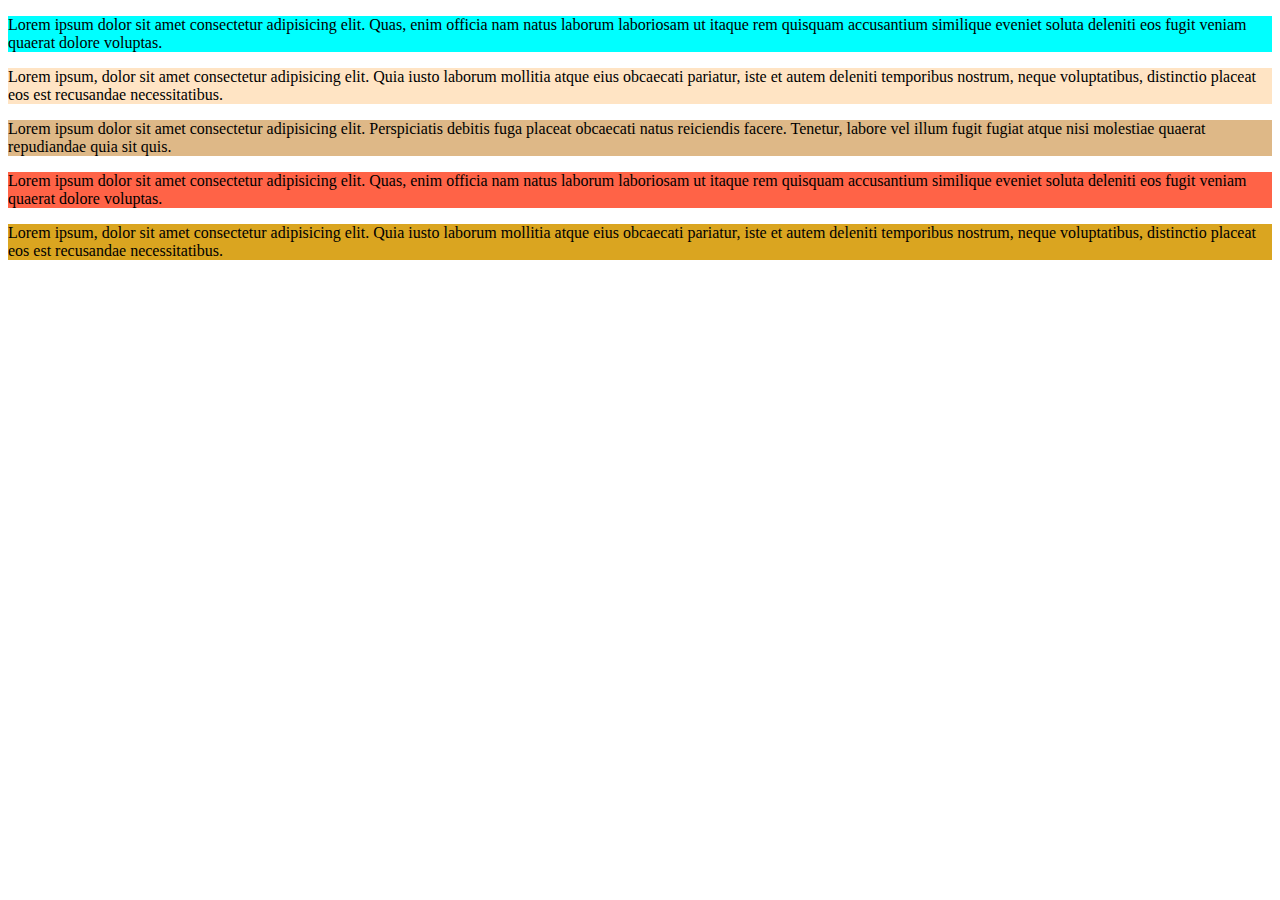
<file: img/index.html>
<!DOCTYPE html>
<html lang="en">
<head>
    <meta charset="UTF-8">
    <meta name="viewport" content="width=device-width, initial-scale=1.0">
    <title>Document</title>
    <link rel="stylesheet" href="https://cdn.jsdelivr.net/npm/bootstrap@4.6.2/dist/css/bootstrap.min.css" integrity="sha384-xOolHFLEh07PJGoPkLv1IbcEPTNtaed2xpHsD9ESMhqIYd0nLMwNLD69Npy4HI+N" crossorigin="anonymous">
</head>
<body>
    <div class="container">
        <div class="row">
            <div class="col-md-4 div1">
                <p>Lorem ipsum dolor sit amet consectetur adipisicing elit. Quas, enim officia nam natus laborum laboriosam ut itaque rem quisquam accusantium similique eveniet soluta deleniti eos fugit veniam quaerat dolore voluptas.</p>

            </div>
            <div class="col-md-4 div2">
                <p>Lorem ipsum, dolor sit amet consectetur adipisicing elit. Quia iusto laborum mollitia atque eius obcaecati pariatur, iste et autem deleniti temporibus nostrum, neque voluptatibus, distinctio placeat eos est recusandae necessitatibus.</p>
                
            </div>
            <div class="col-md-4 div3">
                <p>Lorem ipsum dolor sit amet consectetur adipisicing elit. Perspiciatis debitis fuga placeat obcaecati natus reiciendis facere. Tenetur, labore vel illum fugit fugiat atque nisi molestiae quaerat repudiandae quia sit quis.</p>
            </div>


        </div>
    
        <div class="row">
                <div class="col-md-6 div4">
                    <p>Lorem ipsum dolor sit amet consectetur adipisicing elit. Quas, enim officia nam natus laborum laboriosam ut itaque rem quisquam accusantium similique eveniet soluta deleniti eos fugit veniam quaerat dolore voluptas.</p>
    
                </div>
                <div class="col-md-6 div5">
                    <p>Lorem ipsum, dolor sit amet consectetur adipisicing elit. Quia iusto laborum mollitia atque eius obcaecati pariatur, iste et autem deleniti temporibus nostrum, neque voluptatibus, distinctio placeat eos est recusandae necessitatibus.</p>
        </div>

    

    </div>
    
</body>
<style>
    .div1{
        background-color: aqua;
    }
    .div2{
        background-color: bisque;
    }
    .div3{
        background-color: burlywood;
    }
    .div4{
        background-color: tomato;
    }
    .div5{
        background-color: goldenrod;
    }

</style>
</html>
</file>
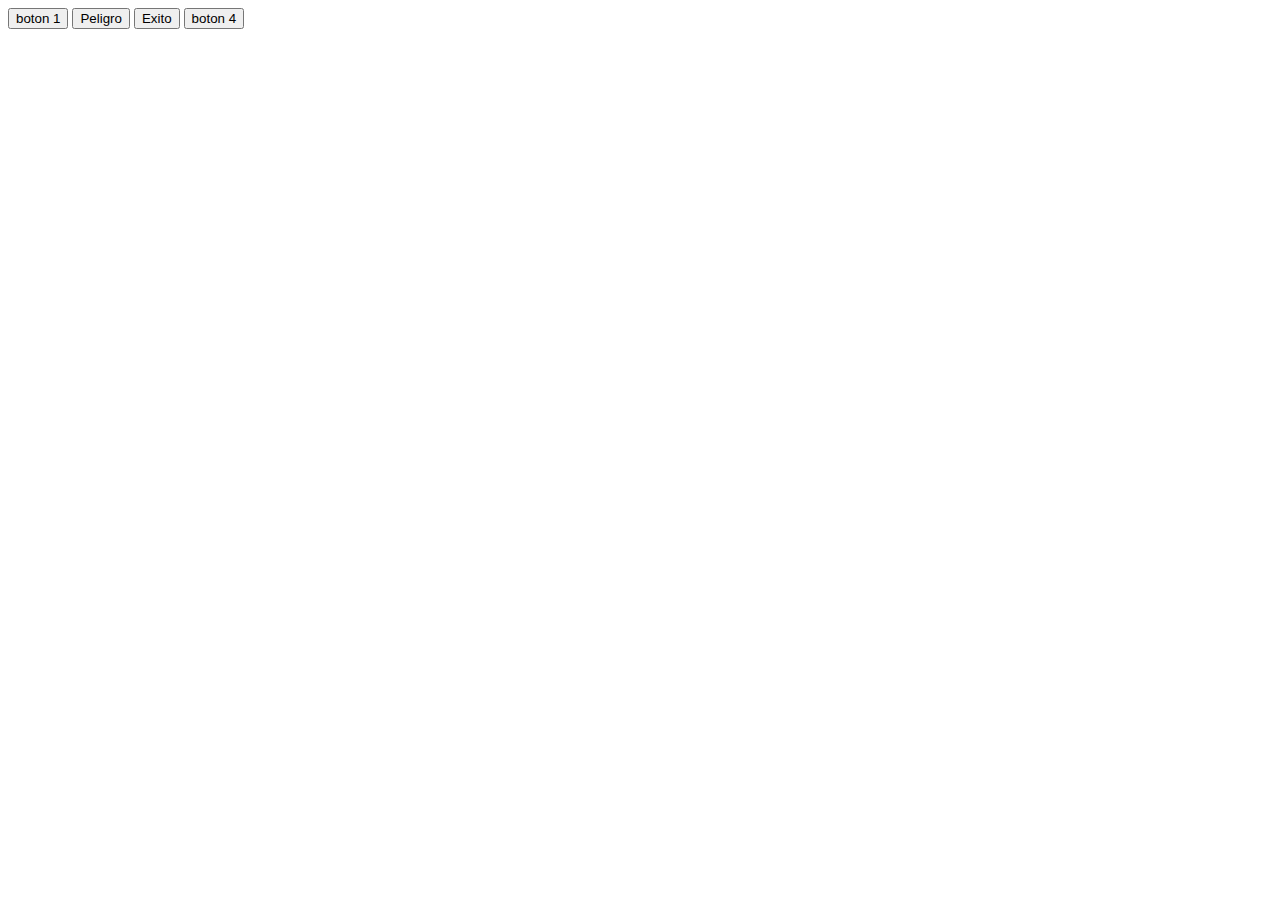
<file: img/botones.html>
<!DOCTYPE html>
<html lang="en">
<head>
    <meta charset="UTF-8">
    <meta name="viewport" content="width=device-width, initial-scale=1.0">
    <title>Document</title>
    <link rel="stylesheet" href="https://cdn.jsdelivr.net/npm/bootstrap@4.6.2/dist/css/bootstrap.min.css" integrity="sha384-xOolHFLEh07PJGoPkLv1IbcEPTNtaed2xpHsD9ESMhqIYd0nLMwNLD69Npy4HI+N" crossorigin="anonymous">
</head>
<body>
    <div class="container mt-4">
        <button class="btn btn-primary">boton 1</button>
        <button class="btn btn-danger">Peligro</button>
        <button class="btn btn-success">Exito</button>
        <button class="btn btn-dark">boton 4</button>
    </div>
    
</body>
</html>
</file>
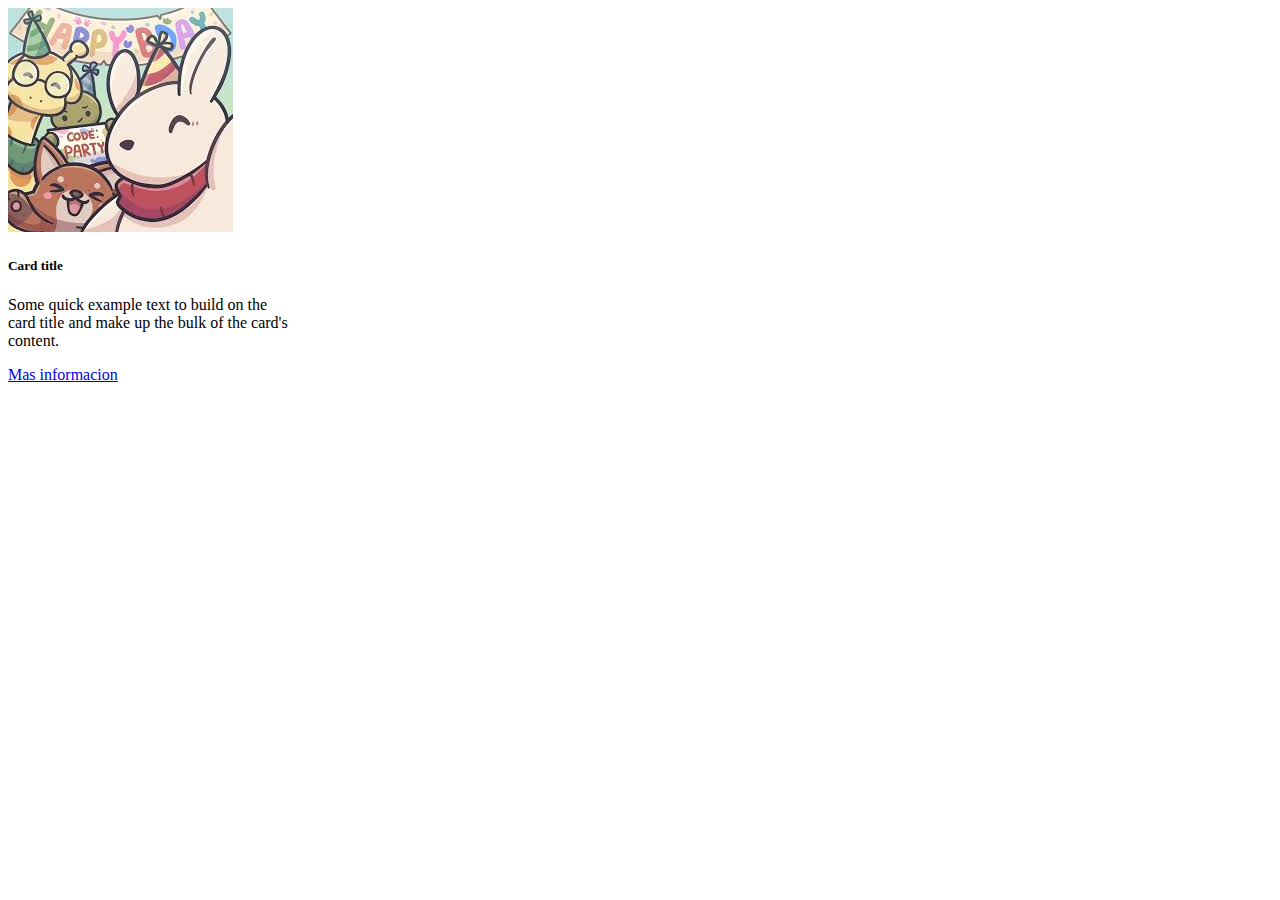
<file: img/cards.html>
<!DOCTYPE html>
<html lang="en">
<head>
    <meta charset="UTF-8">
    <meta name="viewport" content="width=device-width, initial-scale=1.0">
    <title>Document</title>
    <link rel="stylesheet" href="https://cdn.jsdelivr.net/npm/bootstrap@4.6.2/dist/css/bootstrap.min.css" integrity="sha384-xOolHFLEh07PJGoPkLv1IbcEPTNtaed2xpHsD9ESMhqIYd0nLMwNLD69Npy4HI+N" crossorigin="anonymous">

</head>
<body>
    <div class="card" style="width: 18rem;">
        <img src="img.jpg" class="card-img-top" alt="...">
        <div class="card-body">
          <h5 class="card-title">Card title</h5>
          <p class="card-text">Some quick example text to build on the card title and make up the bulk of the card's content.</p>
          <a href="https://discord.com/invite/tsuki" target="_blank" class="btn btn-primary">Mas informacion</a>
        </div>
      </div>
    
</body>
</html>
</file>
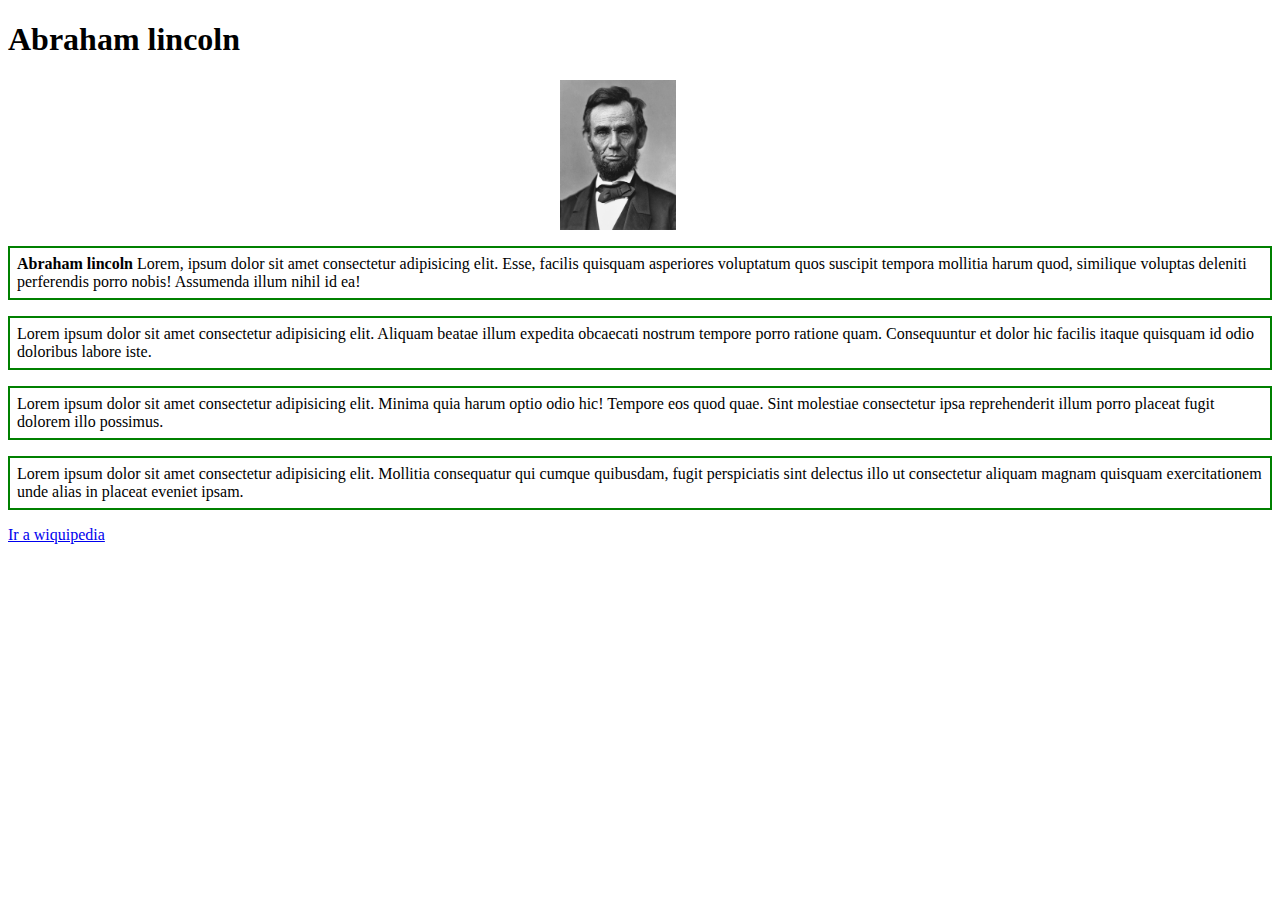
<file: img/ejercicio1.html>
<!DOCTYPE html>
<html lang="en">
<head>
    <meta charset="UTF-8">
    <meta name="viewport" content="width=device-width, initial-scale=1.0">
    <title>Document</title>
    <link rel="stylesheet" href="../css/estilos.css">
</head>
<body>
    <h1> Abraham lincoln</h1>
    <DIv id="Abraham"> 
        <img src="Abraham.jpg" height="150px" alt="">
    </DIv>
    <p> <strong>Abraham lincoln</strong> Lorem, ipsum dolor sit amet consectetur adipisicing elit. Esse, facilis quisquam asperiores voluptatum quos suscipit tempora mollitia harum quod, similique voluptas deleniti perferendis porro nobis! Assumenda illum nihil id ea!
    
    </p>
    <p>Lorem ipsum dolor sit amet consectetur adipisicing elit. Aliquam beatae illum expedita obcaecati nostrum tempore porro ratione quam. Consequuntur et dolor hic facilis itaque quisquam id odio doloribus labore iste.</p>
    <p>Lorem ipsum dolor sit amet consectetur adipisicing elit. Minima quia harum optio odio hic! Tempore eos quod quae. Sint molestiae consectetur ipsa reprehenderit illum porro placeat fugit dolorem illo possimus.</p>
    <p>Lorem ipsum dolor sit amet consectetur adipisicing elit. Mollitia consequatur qui cumque quibusdam, fugit perspiciatis sint delectus illo ut consectetur aliquam magnam quisquam exercitationem unde alias in placeat eveniet ipsam.</p>
    <a href="https://en.wikipedia.org/wiki/Abraham_Lincoln">Ir a wiquipedia</a>
    

</body>
</html>
</file>
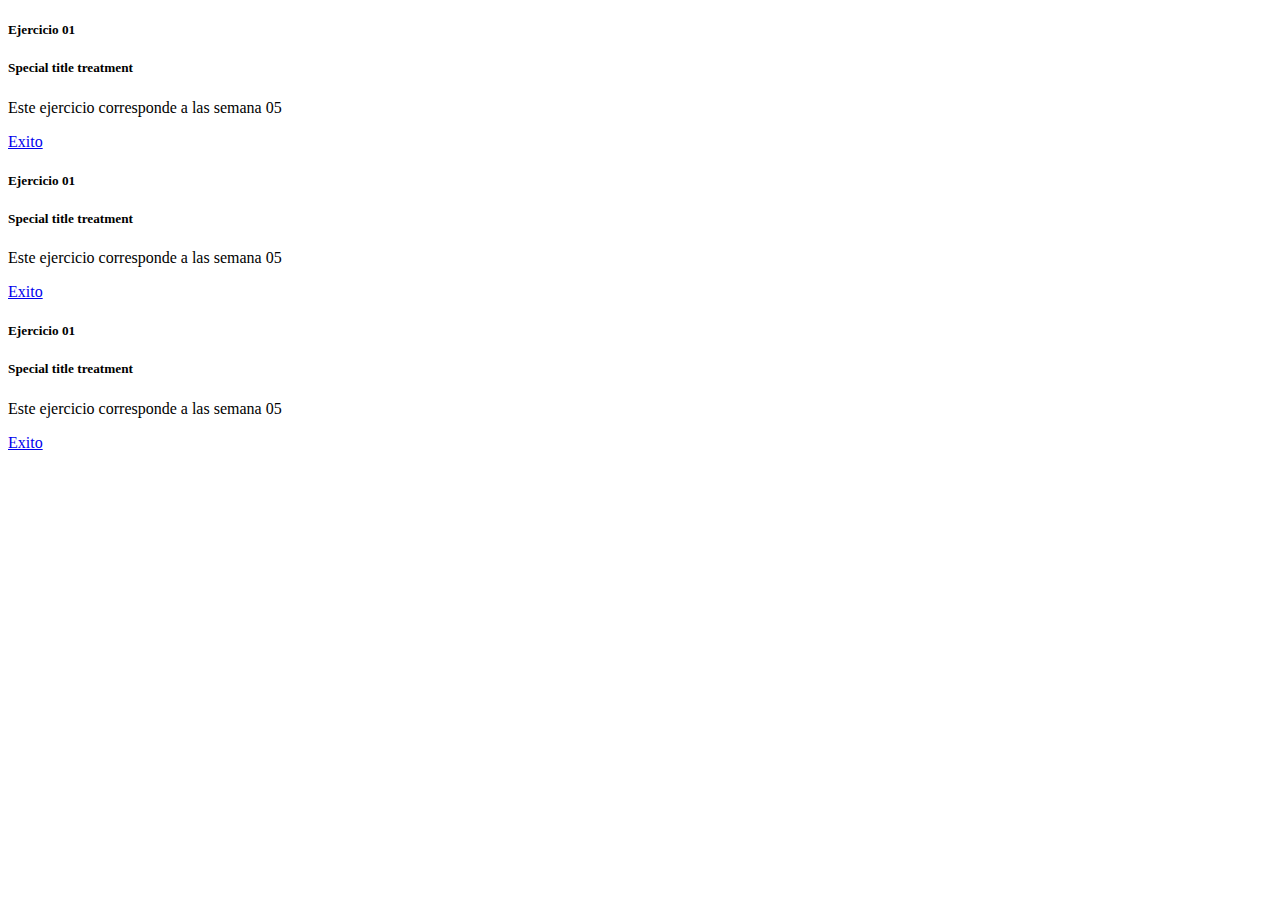
<file: img/index2.html>
<!DOCTYPE html>
<html lang="en">
<head>
    <meta charset="UTF-8">
    <meta name="viewport" content="width=device-width, initial-scale=1.0">
    <title>Document</title>
    <link rel="stylesheet" href="https://cdn.jsdelivr.net/npm/bootstrap@4.6.2/dist/css/bootstrap.min.css" integrity="sha384-xOolHFLEh07PJGoPkLv1IbcEPTNtaed2xpHsD9ESMhqIYd0nLMwNLD69Npy4HI+N" crossorigin="anonymous">

</head>
<body>
    <div class="card">
        <div class="row">
            <div class="col-md-4">
                <h5 class="card-header">Ejercicio 01</h5>
                <div class="card-body">
                <h5 class="card-title">Special title treatment</h5>
                <p class="card-text">Este ejercicio corresponde a las semana 05</p>
                <a href="#" class="btn btn-success">Exito</a>
        </div>

            </div>
            <div class="col-md-4">
                <h5 class="card-header">Ejercicio 01</h5>
                <div class="card-body">
                <h5 class="card-title">Special title treatment</h5>
                <p class="card-text">Este ejercicio corresponde a las semana 05</p>
                <a href="#" class="btn btn-success">Exito</a>
        </div>

            </div>
            <div class="col-md-4">
                <h5 class="card-header">Ejercicio 01</h5>
                <div class="card-body">
                <h5 class="card-title">Special title treatment</h5>
                <p class="card-text">Este ejercicio corresponde a las semana 05</p>
                <a href="#" class="btn btn-success">Exito</a>
        </div>

            </div>
        </div>
        
      </div>
</body>
</html>
</file>
<file: css/estilos.css>
#Abraham{
    height: 150px;
    width: 160px;
    margin-left: auto;
    margin-right: auto;
}
    
p{
    border: 2px solid green;
    padding: 7px;
}
</file>
